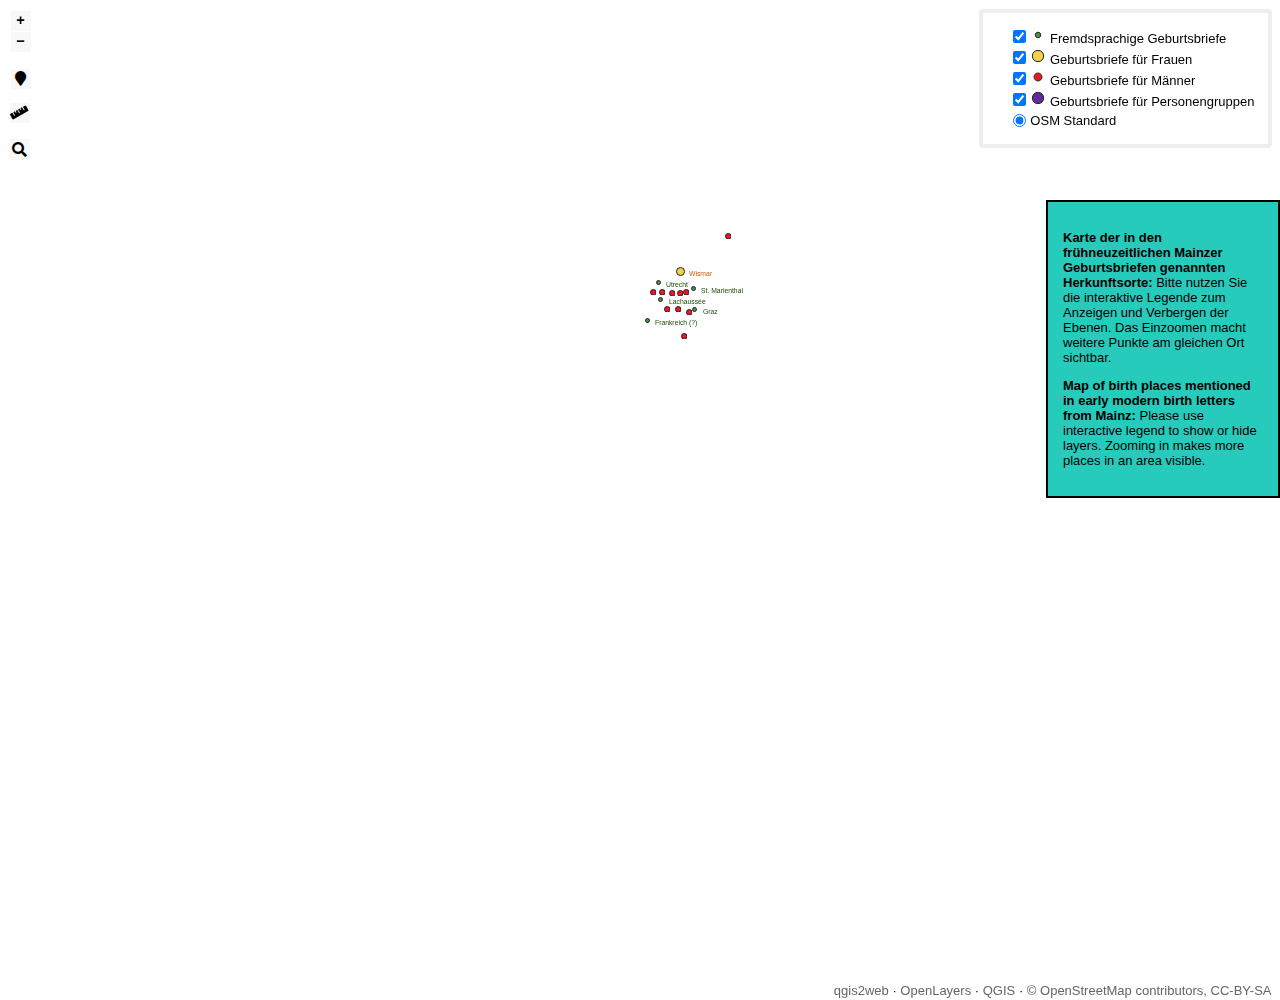
<file: index.html>
<!doctype html>
<html lang="en">
    <head>
        <meta charset="utf-8">
        <meta http-equiv="X-UA-Compatible" content="IE=edge">
        <meta name="viewport" content="initial-scale=1,user-scalable=no,maximum-scale=1,width=device-width">
        <meta name="mobile-web-app-capable" content="yes">
        <meta name="apple-mobile-web-app-capable" content="yes">
        <link rel="stylesheet" href="./resources/ol.css">
        <link rel="stylesheet" href="resources/fontawesome-all.min.css">
        <link rel="stylesheet" href="./resources/ol-layerswitcher.css">
        <link rel="stylesheet" href="./resources/qgis2web.css">
        <style>
        .ol-geocoder.gcd-gl-container {
            top: 135px!important;
            left: .5em!important;
            width: 2.1em!important;
            height: 2.1em!important;
        }
        .ol-geocoder .gcd-gl-container{
            width: 2.1em!important;
            height: 2.1em!important;
        }
        .ol-geocoder .gcd-gl-control{
            width: 2.1em!important;
        }
        .ol-geocoder .gcd-gl-expanded {
            width: 15.625em!important;
            height: 2.1875em;
        }
        .ol-touch .ol-geocoder.gcd-gl-container{
            top: 180px!important;
        }
        .ol-geocoder .gcd-gl-btn {
            width: 1.375em!important;
            height: 1.375em!important;
            top: .225em!important;
            background-image: none!important;
        }
        </style>
<style>
.search-layer {
  top: 170px;
  left: .5em;
}
.ol-touch .search-layer {
  top: 230px;
}
</style>
        <style>
        html, body {
            background-color: #ffffff;
        }
        .ol-control button {
            background-color: #f8f8f8 !important;
            color: #000000 !important;
            border-radius: 0px !important;
        }
        .ol-zoom, .geolocate, .gcd-gl-control .ol-control {
            background-color: rgba(255,255,255,.4) !important;
            padding: 3px !important;
        }
        .ol-scale-line {
            background: none !important;
        }
        .ol-scale-line-inner {
            border: 2px solid #f8f8f8 !important;
            border-top: none !important;
            background: rgba(255, 255, 255, 0.5) !important;
            color: black !important;
        }
        </style>
        <style>
        .geolocate {
            top: 65px;
            left: .5em;
        }
        .ol-touch .geolocate {
            top: 80px;
        }
        </style>
        <link href="resources/ol-geocoder.min.css" rel="stylesheet">
<style>
.tooltip {
  position: relative;
  background: rgba(0, 0, 0, 0.5);
  border-radius: 4px;
  color: white;
  padding: 4px 8px;
  opacity: 0.7;
  white-space: nowrap;
}
.tooltip-measure {
  opacity: 1;
  font-weight: bold;
}
.tooltip-static {
  background-color: #ffcc33;
  color: black;
  border: 1px solid white;
}
.tooltip-measure:before,
.tooltip-static:before {
  border-top: 6px solid rgba(0, 0, 0, 0.5);
  border-right: 6px solid transparent;
  border-left: 6px solid transparent;
  content: "";
  position: absolute;
  bottom: -6px;
  margin-left: -7px;
  left: 50%;
}
.tooltip-static:before {
  border-top-color: #ffcc33;
}
.measure-control {
  top: 100px;
  left: .5em;
}
.ol-touch .measure-control {
  top: 130px;
}
</style>
        <style>
        html, body, #map {
            width: 100%;
            height: 1000px;
            padding: 10;
            margin: 10;
        }
        </style>
        <title>Karte Geburtsbriefe</title>
    </head>
    <body>
        <div id="map">
            <div id="popup" class="ol-popup">
                <a href="#" id="popup-closer" class="ol-popup-closer"></a>
                <div id="popup-content" style="font-size:10px;"></div>
            </div>
        </div>
        <script src="resources/qgis2web_expressions.js"></script>
        <script src="resources/polyfills.js"></script>
        <script src="./resources/functions.js"></script>
        <script src="./resources/ol.js"></script>
        <script src="./resources/ol-layerswitcher.js"></script>
        <script src="resources/ol-geocoder.js"></script>
        <script src="layers/GeburtsbriefefrPersonengruppen_1.js"></script><script src="layers/GeburtsbriefefrMnner_2.js"></script><script src="layers/GeburtsbriefefrFrauen_3.js"></script><script src="layers/FremdsprachigeGeburtsbriefe_4.js"></script>
        <script src="styles/GeburtsbriefefrPersonengruppen_1_style.js"></script><script src="styles/GeburtsbriefefrMnner_2_style.js"></script><script src="styles/GeburtsbriefefrFrauen_3_style.js"></script><script src="styles/FremdsprachigeGeburtsbriefe_4_style.js"></script>
        <script src="./layers/layers.js" type="text/javascript"></script> 
        <script src="./resources/Autolinker.min.js"></script>
        <script src="./resources/qgis2web.js"></script>
<section>
           <div id="text" style="text-align:centre; color:black;">
               <p><strong>Karte der in den frühneuzeitlichen Mainzer Geburtsbriefen genannten Herkunftsorte:</strong>
                   Bitte nutzen Sie die interaktive Legende zum Anzeigen und Verbergen der Ebenen.
                   Das Einzoomen macht weitere Punkte am gleichen Ort sichtbar.</p>
             <p><strong>Map of birth places mentioned in early modern birth letters from Mainz:</strong>
               Please use interactive legend to show or hide layers.
               Zooming in makes more places in an area visible.</p>
           </div>
</section>
        <style>
            section {
                     position: relative;
                     border: 2px solid;
                     width: 200px;
                     display: inline;
                     float: right;
                     clear:right; 
                     margin-top: -800px;   
                     padding: 15px;
                     background-color: #26cbbc;
                    }
        </style>
    </body>
</html>
</file>
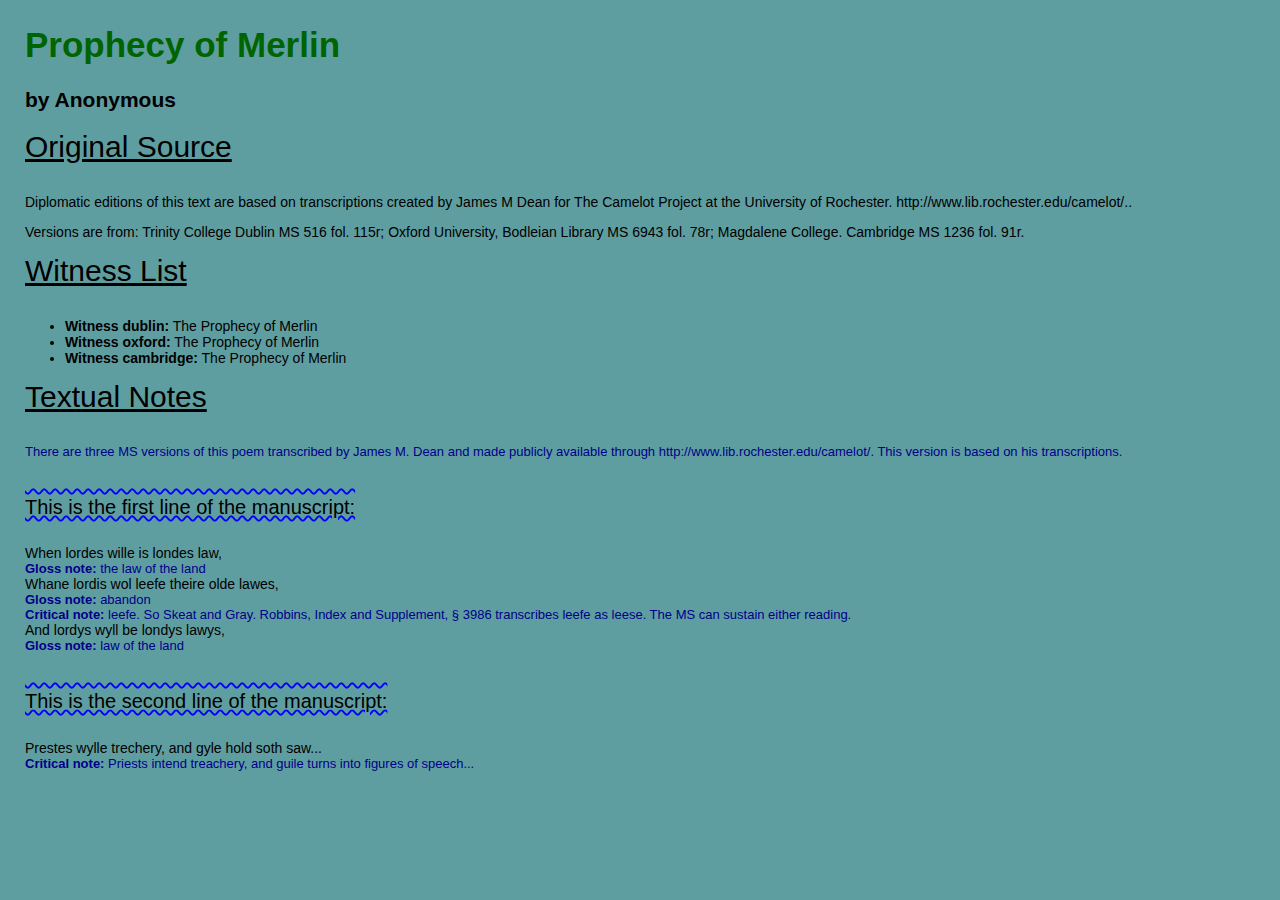
<file: DMGK 5b - Session 8 - HTML & CSS files/Merlin_shortened.html>
<!DOCTYPE html>
<html>
    <head>
        <title>Merlin Shortened HTML</title>
        <link rel="stylesheet" href="Merlin.css">
    </head>
    <body>
        <div class="bibContent">
            <h1>Prophecy of Merlin</h1>
            <h2> by Anonymous </h2>
            <h3>Original Source</h3>
            <p>Diplomatic editions of this text are based on transcriptions created by James M Dean
                for The Camelot Project at the University of Rochester.
                http://www.lib.rochester.edu/camelot/.. </p>
            <p>Versions are from: Trinity College Dublin MS 516 fol. 115r; Oxford University,
                Bodleian Library MS 6943 fol. 78r; Magdalene College. Cambridge MS 1236 fol. 91r. </p>
            <h3>Witness List</h3>
            <ul>
                <li><strong>Witness dublin:</strong> The Prophecy of Merlin </li>
                <li><strong>Witness oxford:</strong> The Prophecy of Merlin </li>
                <li><strong>Witness cambridge:</strong> The Prophecy of Merlin </li>
            </ul>
            <h3>Textual Notes</h3>
            <div class="note">There are three MS versions of this poem transcribed by James M. Dean
                and made publicly available through http://www.lib.rochester.edu/camelot/. This
                version is based on his transcriptions. </div>
            <br />
            <br />
        </div>
        <div class="lg lg-n1">
            <div class="lineWrapper line_1_1" data-line-id="line_1_1">
                <div class="line">
                    <div class="linenumber noDisplay">
                        <h4>This is the first line of the manuscript:</h4>
                    </div>
                    <div style="display:inline-block" class="apparatus apparatus_3"
                        data-app-id="apparatus_3">
                        <div class="reading dublin" data-reading-wits="dublin">
                            <span class="textcontent">When lordes wille is londes law, </span>
                            <div class="note">
                                <strong>Gloss note:</strong>
                                <span class="textcontent">the law of the land</span>
                            </div>
                        </div>
                        <div style="display:inline-block" class="reading oxford"
                            data-reading-wits="oxford">
                            <span class="textcontent">Whane lordis wol leefe theire olde
                                lawes,</span>
                            <div class="note">
                                <strong>Gloss note:</strong>
                                <span class="textcontent">abandon</span>
                            </div>
                            <div class="note">
                                <strong>Critical note:</strong>
                                <span class="textcontent"> leefe. So Skeat and Gray. Robbins, Index
                                    and Supplement, § 3986 transcribes leefe as leese. The MS can
                                    sustain either reading.</span>
                            </div>
                        </div>
                        <div class="reading cambridge" data-reading-wits="cambridge">
                            <span class="textcontent">And lordys wyll be londys lawys,</span>
                            <div class="note">
                                <strong>Gloss note:</strong>
                                <span class="textcontent">law of the land </span>
                            </div>
                        </div>
                    </div>
                </div>
            </div>
            <br />
            <br />
            <div class="lineWrapper line_1_2" data-line-id="line_1_2">
                <div class="line">
                    <div class="linenumber noDisplay">
                        <h4>This is the second line of the manuscript:</h4>
                    </div>
                    <div style="display:inline-block" class="apparatus apparatus_4"
                        data-app-id="apparatus_4">
                        <div class="reading dublin" data-reading-wits="dublin">
                            <span class="textcontent">Prestes wylle trechery, and gyle hold soth
                                saw...</span>
                            <div class="note">
                                <strong>Critical note:</strong>
                                <span class="textcontent">Priests intend treachery, and guile turns
                                    into figures of speech... </span>
                            </div>
                        </div>
                    </div>
                </div>
            </div>
        </div>
    </body>
</html>
</file>
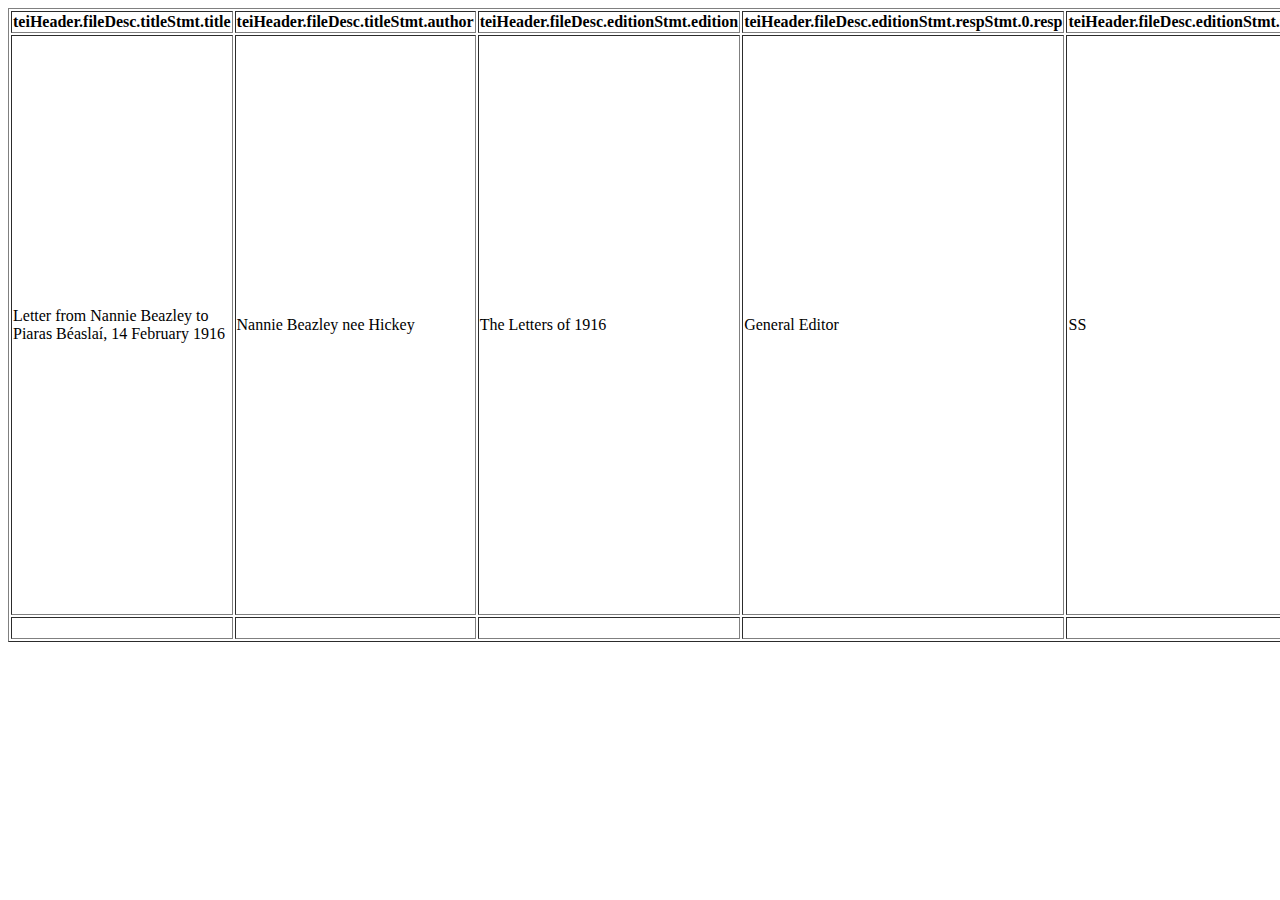
<file: DMGK 5b - Session 8 - HTML & CSS files/XMLdisplayed-as-HTML-table.html>
﻿<!DOCTYPE html>
<html>
	<head>
		<meta charset='UTF-8'>
			<title>XML To HTML using codebeautify.org</title>
		</head>
		<body>
			<table border=1>
				<thead>
					<tr>
						<th>teiHeader.fileDesc.titleStmt.title</th>
						<th>teiHeader.fileDesc.titleStmt.author</th>
						<th>teiHeader.fileDesc.editionStmt.edition</th>
						<th>teiHeader.fileDesc.editionStmt.respStmt.0.resp</th>
						<th>teiHeader.fileDesc.editionStmt.respStmt.0.name._xml:id</th>
						<th>teiHeader.fileDesc.editionStmt.respStmt.0.name.__text</th>
						<th>teiHeader.fileDesc.editionStmt.respStmt.0.name.toString</th>
						<th>teiHeader.fileDesc.editionStmt.respStmt.1.resp</th>
						<th>teiHeader.fileDesc.editionStmt.respStmt.1.name._xml:id</th>
						<th>teiHeader.fileDesc.editionStmt.respStmt.1.name.__text</th>
						<th>teiHeader.fileDesc.editionStmt.respStmt.1.name.toString</th>
						<th>teiHeader.fileDesc.editionStmt.respStmt.2.resp</th>
						<th>teiHeader.fileDesc.editionStmt.respStmt.2.name._xml:id</th>
						<th>teiHeader.fileDesc.editionStmt.respStmt.2.name.__text</th>
						<th>teiHeader.fileDesc.editionStmt.respStmt.2.name.toString</th>
						<th>teiHeader.fileDesc.editionStmt.respStmt.3.resp</th>
						<th>teiHeader.fileDesc.editionStmt.respStmt.3.name._xml:id</th>
						<th>teiHeader.fileDesc.editionStmt.respStmt.3.name.__text</th>
						<th>teiHeader.fileDesc.editionStmt.respStmt.3.name.toString</th>
						<th>teiHeader.fileDesc.editionStmt.respStmt.4.resp</th>
						<th>teiHeader.fileDesc.editionStmt.respStmt.4.name._xml:id</th>
						<th>teiHeader.fileDesc.editionStmt.respStmt.4.name.__text</th>
						<th>teiHeader.fileDesc.editionStmt.respStmt.4.name.toString</th>
						<th>teiHeader.fileDesc.publicationStmt.publisher.address.name</th>
						<th>teiHeader.fileDesc.publicationStmt.publisher.address.orgName</th>
						<th>teiHeader.fileDesc.publicationStmt.publisher.address.placeName.region</th>
						<th>teiHeader.fileDesc.publicationStmt.publisher.address.placeName.country</th>
						<th>teiHeader.fileDesc.publicationStmt.publisher.address.placeName.settlement</th>
						<th>teiHeader.fileDesc.publicationStmt.idno</th>
						<th>teiHeader.fileDesc.publicationStmt.availability.p.0</th>
						<th>teiHeader.fileDesc.publicationStmt.availability.p.1</th>
						<th>teiHeader.fileDesc.publicationStmt.availability._status</th>
						<th>teiHeader.fileDesc.publicationStmt.date._when</th>
						<th>teiHeader.fileDesc.publicationStmt.date.__text</th>
						<th>teiHeader.fileDesc.publicationStmt.date.toString</th>
						<th>teiHeader.fileDesc.notesStmt.note.p</th>
						<th>teiHeader.fileDesc.notesStmt.note._type</th>
						<th>teiHeader.fileDesc.sourceDesc.msDesc.msIdentifier.repository._ref</th>
						<th>teiHeader.fileDesc.sourceDesc.msDesc.msIdentifier.repository.__text</th>
						<th>teiHeader.fileDesc.sourceDesc.msDesc.msIdentifier.repository.toString</th>
						<th>teiHeader.fileDesc.sourceDesc.msDesc.msIdentifier.collection._type</th>
						<th>teiHeader.fileDesc.sourceDesc.msDesc.msIdentifier.idno</th>
						<th>teiHeader.profileDesc.correspDesc.correspAction.0.persName._ref</th>
						<th>teiHeader.profileDesc.correspDesc.correspAction.0.persName.__text</th>
						<th>teiHeader.profileDesc.correspDesc.correspAction.0.persName.toString</th>
						<th>teiHeader.profileDesc.correspDesc.correspAction.0._type</th>
						<th>teiHeader.profileDesc.correspDesc.correspAction.1.persName._ref</th>
						<th>teiHeader.profileDesc.correspDesc.correspAction.1.persName.__text</th>
						<th>teiHeader.profileDesc.correspDesc.correspAction.1.persName.toString</th>
						<th>teiHeader.profileDesc.correspDesc.correspAction.1.placeName._ref</th>
						<th>teiHeader.profileDesc.correspDesc.correspAction.1.placeName.__text</th>
						<th>teiHeader.profileDesc.correspDesc.correspAction.1.placeName.toString</th>
						<th>teiHeader.profileDesc.correspDesc.correspAction.1.date._when</th>
						<th>teiHeader.profileDesc.correspDesc.correspAction.1.date.__text</th>
						<th>teiHeader.profileDesc.correspDesc.correspAction.1.date.toString</th>
						<th>teiHeader.profileDesc.correspDesc.correspAction.1._type</th>
						<th>teiHeader.profileDesc.correspDesc._xml:id</th>
						<th>teiHeader.profileDesc.textClass.keywords.list.item.0._n</th>
						<th>teiHeader.profileDesc.textClass.keywords.list.item.0.__text</th>
						<th>teiHeader.profileDesc.textClass.keywords.list.item.0.toString</th>
						<th>teiHeader.profileDesc.textClass.keywords.list.item.1._n</th>
						<th>teiHeader.profileDesc.textClass.keywords.list.item.1.__text</th>
						<th>teiHeader.profileDesc.textClass.keywords.list.item.1.toString</th>
						<th>teiHeader.profileDesc.textClass.keywords.list.item.2._n</th>
						<th>teiHeader.profileDesc.textClass.keywords.list.item.2.__text</th>
						<th>teiHeader.profileDesc.textClass.keywords.list.item.2.toString</th>
						<th>teiHeader.profileDesc.langUsage.language._ident</th>
						<th>teiHeader.profileDesc.langUsage.language.__text</th>
						<th>teiHeader.profileDesc.langUsage.language.toString</th>
						<th>teiHeader.encodingDesc.editorialDecl.p</th>
						<th>teiHeader.encodingDesc.projectDesc.p</th>
						<th>teiHeader.encodingDesc.appInfo.application.0.desc.ref.0._target</th>
						<th>teiHeader.encodingDesc.appInfo.application.0.desc.ref.0.__text</th>
						<th>teiHeader.encodingDesc.appInfo.application.0.desc.ref.0.toString</th>
						<th>teiHeader.encodingDesc.appInfo.application.0.desc.ref.1._target</th>
						<th>teiHeader.encodingDesc.appInfo.application.0.desc.ref.1.__text</th>
						<th>teiHeader.encodingDesc.appInfo.application.0.desc.ref.1.toString</th>
						<th>teiHeader.encodingDesc.appInfo.application.0.desc.__text</th>
						<th>teiHeader.encodingDesc.appInfo.application.0.desc.toString</th>
						<th>teiHeader.encodingDesc.appInfo.application.0._xml:id</th>
						<th>teiHeader.encodingDesc.appInfo.application.0._ident</th>
						<th>teiHeader.encodingDesc.appInfo.application.0._version</th>
						<th>teiHeader.encodingDesc.appInfo.application.1.desc.ref._target</th>
						<th>teiHeader.encodingDesc.appInfo.application.1.desc.__text</th>
						<th>teiHeader.encodingDesc.appInfo.application.1.desc.toString</th>
						<th>teiHeader.encodingDesc.appInfo.application.1._xml:id</th>
						<th>teiHeader.encodingDesc.appInfo.application.1._ident</th>
						<th>teiHeader.encodingDesc.appInfo.application.1._version</th>
						<th>teiHeader.encodingDesc.appInfo.application.2.desc</th>
						<th>teiHeader.encodingDesc.appInfo.application.2._xml:id</th>
						<th>teiHeader.encodingDesc.appInfo.application.2._ident</th>
						<th>teiHeader.encodingDesc.appInfo.application.2._version</th>
						<th>teiHeader.revisionDesc.change._when</th>
						<th>teiHeader.revisionDesc.change._who</th>
						<th>teiHeader._xml:id</th>
						<th>facsimile.graphic.0._xml:id</th>
						<th>facsimile.graphic.0._url</th>
						<th>facsimile.graphic.1._xml:id</th>
						<th>facsimile.graphic.1._url</th>
						<th>text.group.pb._facs</th>
						<th>text.group.pb._n</th>
						<th>text.group.text.body.opener.address.addrLine.0</th>
						<th>text.group.text.body.opener.address.addrLine.1</th>
						<th>text.group.text.body.opener.address.addrLine.2</th>
						<th>text.group.text.body.opener.address.addrLine.3</th>
						<th>text.group.text.body.opener.dateline.date</th>
						<th>text.group.text.body.opener.salute</th>
						<th>text.group.text.body.p.0.lb.0</th>
						<th>text.group.text.body.p.0.lb.1</th>
						<th>text.group.text.body.p.0.lb.2</th>
						<th>text.group.text.body.p.0.lb.3</th>
						<th>text.group.text.body.p.0.lb.4</th>
						<th>text.group.text.body.p.0.lb.5</th>
						<th>text.group.text.body.p.0.lb.6</th>
						<th>text.group.text.body.p.0.lb.7</th>
						<th>text.group.text.body.p.0.lb.8</th>
						<th>text.group.text.body.p.0.__text</th>
						<th>text.group.text.body.p.0.toString</th>
						<th>text.group.text.body.p.1.lb.0</th>
						<th>text.group.text.body.p.1.lb.1</th>
						<th>text.group.text.body.p.1.lb.2</th>
						<th>text.group.text.body.p.1.lb.3</th>
						<th>text.group.text.body.p.1.lb.4</th>
						<th>text.group.text.body.p.1.lb.5</th>
						<th>text.group.text.body.p.1.del</th>
						<th>text.group.text.body.p.1.__text</th>
						<th>text.group.text.body.p.1.toString</th>
						<th>text.group.text.body.p.2.lb.0</th>
						<th>text.group.text.body.p.2.lb.1</th>
						<th>text.group.text.body.p.2.lb.2</th>
						<th>text.group.text.body.p.2.lb.3</th>
						<th>text.group.text.body.p.2.lb.4</th>
						<th>text.group.text.body.p.2.__text</th>
						<th>text.group.text.body.p.2.toString</th>
						<th>text.group.text.body.p.3.lb.0</th>
						<th>text.group.text.body.p.3.lb.1</th>
						<th>text.group.text.body.p.3.__text</th>
						<th>text.group.text.body.p.3.toString</th>
						<th>text.group.text.body.p.4.lb.0</th>
						<th>text.group.text.body.p.4.lb.1</th>
						<th>text.group.text.body.p.4.__text</th>
						<th>text.group.text.body.p.4.toString</th>
						<th>text.group.text.body.p.5</th>
						<th>text.group.text.body.pb._n</th>
						<th>text.group.text.body.pb._facs</th>
						<th>text.group.text.body.cb</th>
						<th>text.group.text.body.closer.salute</th>
						<th>text.group.text.body.closer.signed</th>
						<th>text.group.text._type</th>
						<th>text.group.text._decls</th>
						<th>_xmlns</th>
					</tr>
				</thead>
				<tbody>
					<tr>
						<td>Letter from Nannie Beazley to Piaras Béaslaí, 14 February 1916</td>
						<td>Nannie Beazley nee Hickey</td>
						<td>The Letters of 1916</td>
						<td>General Editor</td>
						<td>SS</td>
						<td>Susan Schreibman</td>
						<td></td>
						<td>Editor</td>
						<td>EC</td>
						<td>Emma Clarke</td>
						<td></td>
						<td>Editor</td>
						<td>HH</td>
						<td>Hannah Healy</td>
						<td></td>
						<td>Contributor</td>
						<td>AoifeR</td>
						<td>AoifeR</td>
						<td></td>
						<td>Contributor</td>
						<td>Ciaranwallace</td>
						<td>Ciaranwallace</td>
						<td></td>
						<td>An Foras Feasa</td>
						<td>Maynooth University</td>
						<td>Co. Kildare</td>
						<td>IRE</td>
						<td>Maynooth</td>
						<td>L1916_32</td>
						<td></td>
						<td>All rights reserved. No part of this image may be reproduced, distributed, or
            transmitted in any form or by any means, including photocopying, recording, or other
            electronic or mechanical methods, without the prior written permission of the
            institutional or private owner of the image and the Letters of 1916 project. For
            permission requests, write to the Letters of 1916 at letters1916@gmail.com.</td>
						<td>restricted</td>
						<td>2015</td>
						<td>2015</td>
						<td></td>
						<td>Letter from Nannie Beazely, who was based in the English midlands, to her son, Piaras Béaslaí (1881–1965). The German navy had carried out a large raid across the English midlands on the night of the 31 of January. People dimmed their lights to avoid destruction from further Zeppelin raids as a response. The conscription mentioned refers to the Military Service Act of 1916 that conscripted men between the ages of 18 and 40, fighting age, into the British Army. Married men were originally exempt but the bill changed in June 1916 to include them. John Castlereagh may be Viscount C S H Castlereagh, originally Captain of the Royal Horse Guards, promoted to Major in the General Staff. He was awarded the 1914 Star. This letter is part of a collection of letters by Piaras’ parents, mostly during Béaslai’s internment. Béaslaí was an English born influential member of the IRB. In February of 1916 he published the Fàinne, a publication to organise Gaelic speakers. He soon abandoned it and became involved in politics and would later fight in the Easter Rising.</td>
						<td>summary</td>
						<td>#NLI</td>
						<td>National Library of Ireland</td>
						<td></td>
						<td>public</td>
						<td>NLI 33,973/5</td>
						<td>#Beazley_P</td>
						<td>Piaras Béaslaí</td>
						<td></td>
						<td>received</td>
						<td>#Beazley_N</td>
						<td>Nannie Beazley nee Hickey</td>
						<td></td>
						<td>#Cheshire</td>
						<td>Cheshire</td>
						<td></td>
						<td>1916-02-07</td>
						<td>7 February 1916</td>
						<td></td>
						<td>sent</td>
						<td>corresp1</td>
						<td>gender</td>
						<td>Female</td>
						<td></td>
						<td>tag</td>
						<td>Family life</td>
						<td></td>
						<td>tag</td>
						<td>World War 1: 1914-1918</td>
						<td></td>
						<td>en</td>
						<td>English</td>
						<td></td>
						<td></td>
						<td></td>
						<td>http://flask.pocoo.org/</td>
						<td>Flask Framework</td>
						<td></td>
						<td>https://github.com/umd-mith/angles</td>
						<td>Angles web-based XML editor</td>
						<td></td>
						<td>LetEd. letter editing tool built by Richard Hadden, Maynooth University, 2015.
                  Built using the Python 
            

                  and the 
            
.</td>
						<td></td>
						<td>LetEd</td>
						<td>LetEd</td>
						<td>1</td>
						<td>https://github.com/oculardexterity/Letters-Processing</td>
						<td>Letter processing pipeline built by Richard Hadden & Linda Spinazze,
                  Maynooth University, 2015.</td>
						<td></td>
						<td>PythonScript</td>
						<td>LetterProcessing</td>
						<td>2</td>
						<td></td>
						<td>Omeka</td>
						<td>Omeka</td>
						<td>1.5</td>
						<td>2020-11-10T17:26:40</td>
						<td>MonikaBarget</td>
						<td>L1916_32</td>
						<td>L1916_32_img_35</td>
						<td>0b075ff2fdf36e8074ce9e433ec94b94.jpg</td>
						<td>L1916_32_img_34</td>
						<td>78d1a83e6e52f1af2ba4e1e2494d4923.jpg</td>
						<td>#L1916_32_img_35</td>
						<td>35</td>
						<td>"Glengariff."</td>
						<td>Rudgrave Square,</td>
						<td>Egremont,</td>
						<td>Cheshire.</td>
						<td>Feb 14 — 1916</td>
						<td>Darling Pierce</td>
						<td></td>
						<td></td>
						<td></td>
						<td></td>
						<td></td>
						<td></td>
						<td></td>
						<td></td>
						<td></td>
						<td>Many happy returns 
            
 of the day! I am at a 
            
 loss to know what to send 
            
 you;
        but I think this 
            
 little gold safety pin, with 
            
 a real ruby, will come 
            
 in
        handy, & will not get 
            
 lost so easily as the 
            
 ordinary pin. They are 
            

        much worn here.</td>
						<td></td>
						<td></td>
						<td></td>
						<td></td>
						<td></td>
						<td></td>
						<td></td>
						<td>bogie</td>
						<td>We have queer times 
            
here now. Darkness 
            
 every where for fear of the 
            

            
 "bogie man overhead". 
            
 Not a gas jet in the 
            
 streets, & the
        houses all 
            
 blinded up.</td>
						<td></td>
						<td></td>
						<td></td>
						<td></td>
						<td></td>
						<td></td>
						<td>Oh dear! What a 
            
 time it is! Conscription 
            
 commences in March 
            
& all must
        come in 
            
 married & single of 
            
fighting age.</td>
						<td></td>
						<td></td>
						<td></td>
						<td>I predict that John 
            
 Castlereagh is going 
            
in for a title.</td>
						<td></td>
						<td></td>
						<td></td>
						<td>God bless you my 
            
darling boy, & may every 
            
blessing & grace be yours.</td>
						<td></td>
						<td>Take care of your health.</td>
						<td>34</td>
						<td>#L1916_32_img_34</td>
						<td></td>
						<td>Fond love from</td>
						<td>Mother</td>
						<td>letter</td>
						<td>#corresp1</td>
						<td>http://www.tei-c.org/ns/1.0</td>
					</tr>
					<tr>
						<td></td>
						<td>&nbsp</td>
						<td>&nbsp</td>
						<td>&nbsp</td>
						<td>&nbsp</td>
						<td>&nbsp</td>
						<td>&nbsp</td>
						<td>&nbsp</td>
						<td>&nbsp</td>
						<td>&nbsp</td>
						<td>&nbsp</td>
						<td>&nbsp</td>
						<td>&nbsp</td>
						<td>&nbsp</td>
						<td>&nbsp</td>
						<td>&nbsp</td>
						<td>&nbsp</td>
						<td>&nbsp</td>
						<td>&nbsp</td>
						<td>&nbsp</td>
						<td>&nbsp</td>
						<td>&nbsp</td>
						<td>&nbsp</td>
						<td>&nbsp</td>
						<td>&nbsp</td>
						<td>&nbsp</td>
						<td>&nbsp</td>
						<td>&nbsp</td>
						<td>&nbsp</td>
						<td>&nbsp</td>
						<td>&nbsp</td>
						<td>&nbsp</td>
						<td>&nbsp</td>
						<td>&nbsp</td>
						<td>&nbsp</td>
						<td>&nbsp</td>
						<td>&nbsp</td>
						<td>&nbsp</td>
						<td>&nbsp</td>
						<td>&nbsp</td>
						<td>&nbsp</td>
						<td>&nbsp</td>
						<td>&nbsp</td>
						<td>&nbsp</td>
						<td>&nbsp</td>
						<td>&nbsp</td>
						<td>&nbsp</td>
						<td>&nbsp</td>
						<td>&nbsp</td>
						<td>&nbsp</td>
						<td>&nbsp</td>
						<td>&nbsp</td>
						<td>&nbsp</td>
						<td>&nbsp</td>
						<td>&nbsp</td>
						<td>&nbsp</td>
						<td>&nbsp</td>
						<td>&nbsp</td>
						<td>&nbsp</td>
						<td>&nbsp</td>
						<td>&nbsp</td>
						<td>&nbsp</td>
						<td>&nbsp</td>
						<td>&nbsp</td>
						<td>&nbsp</td>
						<td>&nbsp</td>
						<td>&nbsp</td>
						<td>&nbsp</td>
						<td>&nbsp</td>
						<td>&nbsp</td>
						<td>&nbsp</td>
						<td>&nbsp</td>
						<td>&nbsp</td>
						<td>&nbsp</td>
						<td>&nbsp</td>
						<td>&nbsp</td>
						<td>&nbsp</td>
						<td>&nbsp</td>
						<td>&nbsp</td>
						<td>&nbsp</td>
						<td>&nbsp</td>
						<td>&nbsp</td>
						<td>&nbsp</td>
						<td>&nbsp</td>
						<td>&nbsp</td>
						<td>&nbsp</td>
						<td>&nbsp</td>
						<td>&nbsp</td>
						<td>&nbsp</td>
						<td>&nbsp</td>
						<td>&nbsp</td>
						<td>&nbsp</td>
						<td>&nbsp</td>
						<td>&nbsp</td>
						<td>&nbsp</td>
						<td>&nbsp</td>
						<td>&nbsp</td>
						<td>&nbsp</td>
						<td>&nbsp</td>
						<td>&nbsp</td>
						<td>&nbsp</td>
						<td>&nbsp</td>
						<td>&nbsp</td>
						<td>&nbsp</td>
						<td>&nbsp</td>
						<td>&nbsp</td>
						<td>&nbsp</td>
						<td>&nbsp</td>
						<td>&nbsp</td>
						<td>&nbsp</td>
						<td>&nbsp</td>
						<td>&nbsp</td>
						<td>&nbsp</td>
						<td>&nbsp</td>
						<td>&nbsp</td>
						<td>&nbsp</td>
						<td>&nbsp</td>
						<td>&nbsp</td>
						<td>&nbsp</td>
						<td>&nbsp</td>
						<td>&nbsp</td>
						<td>&nbsp</td>
						<td>&nbsp</td>
						<td>&nbsp</td>
						<td>&nbsp</td>
						<td>&nbsp</td>
						<td>&nbsp</td>
						<td>&nbsp</td>
						<td>&nbsp</td>
						<td>&nbsp</td>
						<td>&nbsp</td>
						<td>&nbsp</td>
						<td>&nbsp</td>
						<td>&nbsp</td>
						<td>&nbsp</td>
						<td>&nbsp</td>
						<td>&nbsp</td>
						<td>&nbsp</td>
						<td>&nbsp</td>
						<td>&nbsp</td>
						<td>&nbsp</td>
						<td>&nbsp</td>
						<td>&nbsp</td>
						<td>&nbsp</td>
						<td>&nbsp</td>
						<td>&nbsp</td>
						<td>&nbsp</td>
						<td>&nbsp</td>
						<td>&nbsp</td>
						<td>&nbsp</td>
						<td>&nbsp</td>
					</tr>
				</tbody>
			</table>
		</body>
	</html>
</file>
<file: resources/ol.css>
.ol-box{box-sizing:border-box;border-radius:2px;border:2px solid #00f}.ol-mouse-position{top:8px;right:8px;position:absolute}.ol-scale-line{background:rgba(0,60,136,.3);border-radius:4px;bottom:8px;left:8px;padding:2px;position:absolute}.ol-scale-line-inner{border:1px solid #eee;border-top:none;color:#eee;font-size:10px;text-align:center;margin:1px;will-change:contents,width;transition:all .25s}.ol-scale-bar{position:absolute;bottom:8px;left:8px}.ol-scale-step-marker{width:1px;height:15px;background-color:#000;float:right;z-Index:10}.ol-scale-step-text{position:absolute;bottom:-5px;font-size:12px;z-Index:11;color:#000;text-shadow:-2px 0 #fff,0 2px #fff,2px 0 #fff,0 -2px #fff}.ol-scale-text{position:absolute;font-size:14px;text-align:center;bottom:25px;color:#000;text-shadow:-2px 0 #fff,0 2px #fff,2px 0 #fff,0 -2px #fff}.ol-scale-singlebar{position:relative;height:10px;z-Index:9;border:1px solid #000}.ol-unsupported{display:none}.ol-unselectable,.ol-viewport{-webkit-touch-callout:none;-webkit-user-select:none;-moz-user-select:none;-ms-user-select:none;user-select:none;-webkit-tap-highlight-color:transparent}.ol-overlaycontainer,.ol-overlaycontainer-stopevent{pointer-events:none}.ol-overlaycontainer-stopevent>*,.ol-overlaycontainer>*{pointer-events:auto}.ol-selectable{-webkit-touch-callout:default;-webkit-user-select:text;-moz-user-select:text;-ms-user-select:text;user-select:text}.ol-grabbing{cursor:-webkit-grabbing;cursor:-moz-grabbing;cursor:grabbing}.ol-grab{cursor:move;cursor:-webkit-grab;cursor:-moz-grab;cursor:grab}.ol-control{position:absolute;background-color:rgba(255,255,255,.4);border-radius:4px;padding:2px}.ol-control:hover{background-color:rgba(255,255,255,.6)}.ol-zoom{top:.5em;left:.5em}.ol-rotate{top:.5em;right:.5em;transition:opacity .25s linear,visibility 0s linear}.ol-rotate.ol-hidden{opacity:0;visibility:hidden;transition:opacity .25s linear,visibility 0s linear .25s}.ol-zoom-extent{top:4.643em;left:.5em}.ol-full-screen{right:.5em;top:.5em}.ol-control button{display:block;margin:1px;padding:0;color:#fff;font-size:1.14em;font-weight:700;text-decoration:none;text-align:center;height:1.375em;width:1.375em;line-height:.4em;background-color:rgba(0,60,136,.5);border:none;border-radius:2px}.ol-control button::-moz-focus-inner{border:none;padding:0}.ol-control button span{pointer-events:none}.ol-zoom-extent button{line-height:1.4em}.ol-compass{display:block;font-weight:400;font-size:1.2em;will-change:transform}.ol-touch .ol-control button{font-size:1.5em}.ol-touch .ol-zoom-extent{top:5.5em}.ol-control button:focus,.ol-control button:hover{text-decoration:none;background-color:rgba(0,60,136,.7)}.ol-zoom .ol-zoom-in{border-radius:2px 2px 0 0}.ol-zoom .ol-zoom-out{border-radius:0 0 2px 2px}.ol-attribution{text-align:right;bottom:.5em;right:.5em;max-width:calc(100% - 1.3em)}.ol-attribution ul{margin:0;padding:0 .5em;color:#000;text-shadow:0 0 2px #fff}.ol-attribution li{display:inline;list-style:none}.ol-attribution li:not(:last-child):after{content:" "}.ol-attribution img{max-height:2em;max-width:inherit;vertical-align:middle}.ol-attribution button,.ol-attribution ul{display:inline-block}.ol-attribution.ol-collapsed ul{display:none}.ol-attribution:not(.ol-collapsed){background:rgba(255,255,255,.8)}.ol-attribution.ol-uncollapsible{bottom:0;right:0;border-radius:4px 0 0}.ol-attribution.ol-uncollapsible img{margin-top:-.2em;max-height:1.6em}.ol-attribution.ol-uncollapsible button{display:none}.ol-zoomslider{top:4.5em;left:.5em;height:200px}.ol-zoomslider button{position:relative;height:10px}.ol-touch .ol-zoomslider{top:5.5em}.ol-overviewmap{left:.5em;bottom:.5em}.ol-overviewmap.ol-uncollapsible{bottom:0;left:0;border-radius:0 4px 0 0}.ol-overviewmap .ol-overviewmap-map,.ol-overviewmap button{display:inline-block}.ol-overviewmap .ol-overviewmap-map{border:1px solid #7b98bc;height:150px;margin:2px;width:150px}.ol-overviewmap:not(.ol-collapsed) button{bottom:1px;left:2px;position:absolute}.ol-overviewmap.ol-collapsed .ol-overviewmap-map,.ol-overviewmap.ol-uncollapsible button{display:none}.ol-overviewmap:not(.ol-collapsed){background:rgba(255,255,255,.8)}.ol-overviewmap-box{border:2px dotted rgba(0,60,136,.7)}.ol-overviewmap .ol-overviewmap-box:hover{cursor:move}
/*# sourceMappingURL=ol.css.map */
</file>
<file: resources/ol-layerswitcher.css>
.layer-switcher.shown.ol-control {
    background-color: transparent;
}

.layer-switcher.shown.ol-control:hover {
    background-color: transparent;
}

.layer-switcher {
    position: absolute;
    top: 3.5em;
    right: 0.5em;
    text-align: left;
}

.layer-switcher.shown {
    bottom: 3em;
}

.layer-switcher .panel {
    padding: 0 1em 0 0;
    margin: 0;
    border: 4px solid #eee;
    border-radius: 4px;
    background-color: white;
    display: none;
    max-height: 100%;
    overflow-y: auto;
}

.layer-switcher.shown .panel {
    display: block;
}

.layer-switcher button {
    float: right;
    width: 38px;
    height: 38px;
    background-image: url('[data-uri]') /*logo.png*/;
    background-repeat: no-repeat;
    background-position: 2px;
    background-color: white;
    border: none;
}

.layer-switcher.shown button {
    display: none;
}

.layer-switcher button:focus, .layer-switcher button:hover {
    background-color: white;
}

.layer-switcher ul {
    padding-left: 2em;
    list-style: none;
}

.layer-switcher li.group > label {
    font-weight: bold;
}

.layer-switcher li.layer {
    display: table;
}

.layer-switcher li.layer label, .layer-switcher li.layer input {
    display: table-cell;
    vertical-align: middle;
}

.layer-switcher label.disabled {
    opacity:0.4;
}

.layer-switcher input {
    margin: 4px;
}

.layer-switcher.touch ::-webkit-scrollbar {
    width: 4px;
}

.layer-switcher.touch ::-webkit-scrollbar-track {
    -webkit-box-shadow: inset 0 0 6px rgba(0,0,0,0.3);
    border-radius: 10px;
}

.layer-switcher.touch ::-webkit-scrollbar-thumb {
    border-radius: 10px;
    -webkit-box-shadow: inset 0 0 6px rgba(0,0,0,0.5);
}

.layer-switcher .group button {
    display: inline-block;
    vertical-align: top;
    float: none;
    width: 16px;
    height: 16px;
    background-position: center 2px;
    background-image: url('[data-uri]');
    -webkit-transition: -webkit-transform .2s ease-in-out;
    -ms-transition: -ms-transform .2s ease-in-out;
    transition: transform .2s ease-in-out;
}

.layer-switcher .group.layer-switcher-close button {
    transform: rotate(-90deg);
    -webkit-transform: rotate(-90deg);
}

li.group.layer-switcher-fold {
    margin-left: -18px;
}

.layer-switcher .group.layer-switcher-fold > ul {
    padding-left: 3em;
}

.layer-switcher .group.layer-switcher-fold.layer-switcher-close > ul {
    overflow: hidden;
    height: 0;
}
</file>
<file: resources/qgis2web.css>
html, body {
    height: 100%;
    padding: 0;
    margin: 0;
    font-family: sans-serif;
    font-size: small;
}

th, td {
    vertical-align: top;
    text-align: left;
}

#map {
    width: 100%;
    height: 100%;
}

.ol-popup {
    display: none;
    position: absolute;
    background-color: white;
    -moz-box-shadow: 0 1px 4px rgba(0,0,0,0.2);
    -webkit-filter: drop-shadow(0 1px 4px rgba(0,0,0,0.2));
    filter: drop-shadow(0 1px 4px rgba(0,0,0,0.2));
    padding: 15px;
    border-radius: 10px;
    border: 1px solid #cccccc;
    bottom: 12px;
    left: -50px;   
    height: auto;
    width: auto;
    min-width: 250px;
    max-height:200px;
    overflow: auto;      
}

.ol-popup-closer {
    text-decoration: none;
    position: absolute;
    top: 2px;
    right: 8px;
}

.ol-popup-closer:after {
    content: "X";
}

.ol-attribution a {
    text-decoration: none;
    color: #666;
    font-family: sans-serif;
    font-size: 100%;
}

.layer-switcher .panel {
    //border: 4px solid rgba(0,60,136,.5) !important;
    //border-radius: 4px !important;
}

.layer-switcher {
    top: 0.5em;
    right: 0.5em;
    text-align: left;
}

#popup-content>ul>li:nth-child(even) {
    background-color: #eee;
}

#popup-content ul {
    list-style-type: none;
    padding-left: 0;
}

#popup-content li {
    margin-bottom:0.25em;
}
</file>
<file: DMGK 5b - Session 8 - HTML & CSS files/Merlin.css>
/* Applies to the entire body of the HTML document (except where overridden by more specific
selectors). */
body {
  margin: 25px;
  background-color: rgb(240,240,240);
  font-family: arial, sans-serif;
  font-size: 14px;
  background-color: CadetBlue;
}

/* Applies to all <h1>...</h1> elements. */
h1 {
  font-size: 35px;
  font-weight: bold;
  margin-top: 5px;
  color: #006400;
}

/* Applies to all <h3>...</h3> elements. */
h3 {
  font-size: 30px;
  font-weight: normal;
  margin-top: 5px;
  text-decoration: underline;
}

/* Applies to all <h4>...</h4> elements. */
h4 {
  font-size: 20px;
  font-weight: normal;
  margin-top: 5px;
  text-decoration: underline overline wavy blue;
}

/* Applies to all elements with <... class="note"> specified. */
.note { 
    color: DarkBlue;
    font-size: small;
    }
</file>
<file: resources/ol-geocoder.min.css>
/*!
 * ol-geocoder - v4.0.0
 * A geocoder extension for OpenLayers.
 * https://github.com/jonataswalker/ol-geocoder
 * Built: Wed Oct 09 2019 11:36:45 GMT-0300 (Brasilia Standard Time)
 */
.ol-geocoder.gcd-gl-container{position:absolute;top:4.875em;left:.5em;box-sizing:border-box}.ol-geocoder.gcd-gl-container *,.ol-geocoder.gcd-gl-container :after,.ol-geocoder.gcd-gl-container :before{box-sizing:inherit}.ol-geocoder .gcd-gl-control{width:2.1875em;height:2.1875em;overflow:hidden;transition:width .2s,height .2s}.ol-geocoder .gcd-gl-expanded{width:15.625em;height:2.1875em}.ol-geocoder .gcd-gl-input{position:absolute;z-index:99;top:.25em;left:2.5em;width:14.84375em;padding:5px;border:1px solid #ccc;font-family:inherit;font-size:.875em;background-color:#fff;color:#222}.ol-geocoder .gcd-gl-input:focus{border:none;outline:none;box-shadow:inset 0 0 0 1px #4d90fe,inset 0 0 5px #4d90fe}.ol-geocoder .gcd-gl-reset{position:absolute;z-index:100;top:0;right:0;width:1.5625em;height:100%;line-height:1.4;border:none;background-color:transparent;display:inline-block;outline:0;cursor:pointer}.ol-geocoder .gcd-gl-reset:after{content:"\d7";display:inline-block;color:#333;font-size:1.5em;cursor:pointer}.ol-geocoder .gcd-gl-btn{position:absolute;width:1.5625em;height:1.5625em;top:.125em;left:.125em;background-image:url("[data-uri]");background-repeat:no-repeat;background-position:50%}.ol-geocoder ul.gcd-gl-result{position:absolute;top:2.1875em;left:2em;width:16.25em;max-height:18.75em;white-space:normal;list-style:none;padding:0;margin:0;background-color:#fff;border-radius:4px;border-top:none;border-top-left-radius:0;border-top-right-radius:0;overflow-x:hidden;overflow-y:auto;box-shadow:0 1px 7px rgba(0,0,0,.8);transition:max-height .3s ease-in}.ol-geocoder ul.gcd-gl-result>li{width:100%;overflow:hidden;border-bottom:1px solid #eee;padding:0;line-height:.875rem}.ol-geocoder ul.gcd-gl-result>li>a{display:block;text-decoration:none;padding:3px 5px}.ol-geocoder ul.gcd-gl-result>li>a:hover{background-color:#d4d4d4}.ol-geocoder ul.gcd-gl-result>li:nth-child(odd){background-color:#e0ffe0}.ol-geocoder ul.gcd-gl-result:empty{display:none}.ol-geocoder.gcd-txt-container{position:absolute;width:25em;height:4.375em;top:.5em;left:calc(50% - 12.5em);box-sizing:border-box}.ol-geocoder.gcd-txt-container *,.ol-geocoder.gcd-txt-container :after,.ol-geocoder.gcd-txt-container :before{box-sizing:inherit}.ol-geocoder .gcd-txt-control{position:relative;width:100%;height:4.375em;border:1px solid #ccc;background-color:#fff;overflow:hidden}.ol-geocoder .gcd-txt-input{position:absolute;z-index:99;top:0;left:0;width:100%;height:100%;padding:5px 30px 5px 40px;border:none;text-indent:6px;background-color:transparent;font-family:inherit;font-size:.875em}.ol-geocoder .gcd-txt-input:focus{outline:none;box-shadow:inset 0 0 0 1px #4d90fe,inset 0 0 6px #4d90fe}.ol-geocoder .gcd-txt-reset{position:absolute;z-index:100;top:0;right:0;width:2.5em;height:100%;line-height:100%;border:none;background-color:transparent;display:inline-block;vertical-align:middle;outline:0;cursor:pointer}.ol-geocoder .gcd-txt-reset:after{content:"\d7";display:inline-block;color:#333;font-size:2em;cursor:pointer}.ol-geocoder .gcd-txt-glass{position:absolute;top:0;left:0;z-index:100;display:inline-block;width:2.5em;height:100%;background-size:1.38889em;background-image:url("data:image/svg+xml;charset=utf-8,%3Csvg xmlns='http://www.w3.org/2000/svg' width='32' height='32'%3E%3Cpath fill='%23333' d='M29.156 29.961l-.709.709a2.006 2.006 0 0 1-2.838 0l-5.676-5.674c-.656-.658-.729-1.644-.281-2.412l-3.104-3.102a9.975 9.975 0 0 1-5.965 1.979C5.043 21.461.552 16.97.552 11.43S5.043 1.398 10.583 1.398c5.541 0 10.031 4.491 10.031 10.032 0 2.579-.98 4.923-2.58 6.7l3.035 3.035c.768-.447 1.754-.375 2.41.283l5.676 5.674c.784.785.784 2.056.001 2.839zM18.088 11.389a7.524 7.524 0 0 0-7.524-7.523 7.523 7.523 0 1 0-.001 15.046 7.525 7.525 0 0 0 7.525-7.523z'/%3E%3C/svg%3E");background-repeat:no-repeat;background-position:50%}.ol-geocoder ul.gcd-txt-result{position:absolute;top:4.575em;left:0;width:25em;max-height:18.75em;white-space:normal;list-style:none;padding:0;margin:0;background-color:#fff;border-radius:4px;border-top:none;border-top-left-radius:0;border-top-right-radius:0;overflow-x:hidden;overflow-y:auto;box-shadow:0 1px 7px rgba(0,0,0,.8);transition:max-height .3s ease-in}.ol-geocoder ul.gcd-txt-result>li{width:100%;overflow:hidden;border-bottom:1px solid #eee;padding:0;line-height:.875rem}.ol-geocoder ul.gcd-txt-result>li>a{display:block;text-decoration:none;padding:3px 5px}.ol-geocoder ul.gcd-txt-result>li>a:hover{background-color:#d4d4d4}.ol-geocoder ul.gcd-txt-result>li:nth-child(odd){background-color:#e0ffe0}.ol-geocoder ul.gcd-txt-result:empty{display:none}.ol-geocoder .gcd-hidden{opacity:0;visibility:hidden}.ol-geocoder .gcd-pseudo-rotate:after{-webkit-animation:spin .7s linear infinite;animation:spin .7s linear infinite}@-webkit-keyframes spin{0%{transform:rotate(0deg)}to{transform:rotate(1turn)}}@keyframes spin{0%{transform:rotate(0deg)}to{transform:rotate(1turn)}}.gcd-address,.gcd-road{font-size:.875em;font-weight:500;color:#333}.gcd-city{font-weight:400}.gcd-city,.gcd-country{font-size:.75em;color:#333}.gcd-country{font-weight:lighter}
</file>
